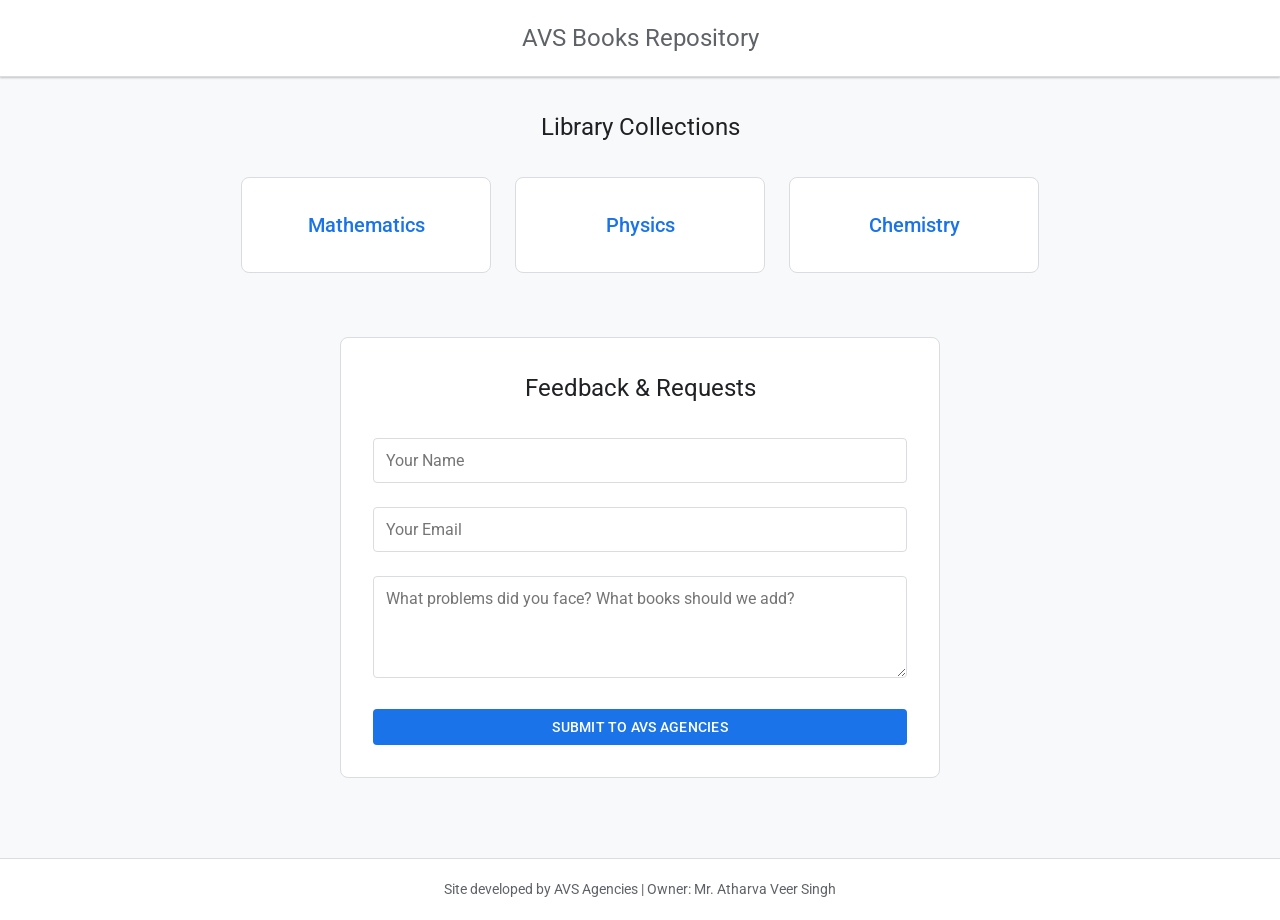
<file: index.html>
<!DOCTYPE html>
<html lang="en">
<head>
    <meta charset="UTF-8">
    <meta name="viewport" content="width=device-width, initial-scale=1.0">
    <meta name="google-site-verification" content="l6w9UYqKNciM2y-OGnUxU4Vyp-wyyRR3J_XUK4b41dw" />
    <meta name="description" content="Browse mathematics, physics, and chemistry books, including NCERT textbooks and study resources for JEE and Olympiad preparation.">
    <meta name="robots" content="index, follow, max-image-preview:large">
    <meta name="theme-color" content="#ffffff">
    <link rel="canonical" href="https://havs84188.github.io/AVS_BOOKS_REPOSITORY/">
    <title>AVS Books Repository</title>
    <link rel="stylesheet" href="style.css">
</head>
<body>

    <header>
        <h1>AVS Books Repository</h1>
    </header>

    <div class="container">
        <h2>Library Collections</h2>
        <div class="subject-grid">
            <a href="maths.html" class="subject-card">Mathematics</a>
            <a href="physics.html" class="subject-card">Physics</a>
            <a href="chemistry.html" class="subject-card">Chemistry</a>
        </div>

        <div class="review-section">
            <h2>Feedback & Requests</h2>
            
            <form id="feedbackForm" action="https://formspree.io/f/mrpzvgkg" method="POST">
                <div class="form-group">
                    <input type="text" id="name" name="name" placeholder="Your Name" required>
                </div>
                <div class="form-group">
                    <input type="email" id="email" name="email" placeholder="Your Email" required>
                </div>
                <div class="form-group">
                    <textarea id="message" name="message" rows="4" placeholder="What problems did you face? What books should we add?" required></textarea>
                </div>
                <button type="submit" class="btn" style="width: 100%;">Submit to AVS Agencies</button>
            </form>
        </div>
    </div>

    <footer>
        <p>Site developed by AVS Agencies | Owner: Mr. Atharva Veer Singh</p>
    </footer>

    <script src="feedback.js"></script>
</body>
</html>
</file>
<file: style.css>
@import url('https://fonts.googleapis.com/css2?family=Roboto:wght@400;500;700&display=swap');

* {
    margin: 0;
    padding: 0;
    box-sizing: border-box;
    font-family: 'Roboto', Arial, sans-serif;
}

body {
    background-color: #f8f9fa;
    color: #202124;
    line-height: 1.5;
    display: flex;
    flex-direction: column;
    min-height: 100vh;
}

header {
    background-color: #ffffff;
    border-bottom: 1px solid #dadce0;
    padding: 20px 40px;
    display: flex;
    justify-content: center;
    align-items: center;
    box-shadow: 0 1px 2px 0 rgba(60,64,67,0.3);
}

header h1 {
    font-size: 1.5rem;
    color: #5f6368;
    font-weight: 400;
}

.back-link {
    display: inline-block;
    color: #1a73e8;
    margin: 20px 40px 0;
    text-decoration: none;
    font-weight: 500;
    font-size: 14px;
}

.container {
    max-width: 1200px;
    margin: 0 auto;
    padding: 2rem;
    flex: 1;
    width: 100%;
}

h2 {
    text-align: center;
    margin-bottom: 2rem;
    color: #202124;
    font-weight: 400;
}

/* Search Bar */
.search-container {
    max-width: 600px;
    margin: 0 auto 30px auto;
    display: flex;
    background: #fff;
    border: 1px solid #dfe1e5;
    border-radius: 24px;
    padding: 8px 20px;
    box-shadow: 0 1px 6px rgba(32,33,36,.28);
    transition: box-shadow 0.2s;
}

.search-container:hover, .search-container:focus-within {
    box-shadow: 0 1px 6px rgba(32,33,36,.40);
}

.search-container input {
    border: none;
    outline: none;
    width: 100%;
    font-size: 16px;
    padding: 8px;
    color: #202124;
}

/* Subject & Book Cards */
.subject-grid {
    display: flex;
    justify-content: center;
    flex-wrap: wrap;
    gap: 1.5rem;
    margin-bottom: 4rem;
}

.subject-card {
    background: #fff;
    padding: 2rem;
    border: 1px solid #dadce0;
    border-radius: 8px;
    text-align: center;
    text-decoration: none;
    color: #1a73e8;
    font-size: 1.25rem;
    font-weight: 500;
    transition: all 0.2s ease;
    width: 250px;
}

.book-grid {
    display: grid;
    grid-template-columns: repeat(auto-fill, minmax(220px, 1fr));
    gap: 1.5rem;
}

.book-card {
    background: #fff;
    padding: 1.5rem;
    border: 1px solid #dadce0;
    border-radius: 8px;
    text-align: center;
    display: flex;
    flex-direction: column;
    transition: all 0.2s ease;
    height: 100%;
}

.subject-card:hover, .book-card:hover {
    box-shadow: 0 1px 3px rgba(60,64,67,0.3), 0 4px 8px 3px rgba(60,64,67,0.15);
}

.book-card img {
    width: 100%;
    height: 280px;
    object-fit: cover;
    background-color: #e8eaed;
    margin-bottom: 1rem;
    border: 1px solid #f1f3f4;
    border-radius: 4px;
    display: block;
}

.book-card h3 {
    font-size: 1rem;
    color: #202124;
    font-weight: 500;
    margin-bottom: 1rem;
    flex-grow: 1;
    display: flex;
    align-items: center;
    justify-content: center;
}

/* Buttons */
.btn {
    display: inline-block;
    background-color: #1a73e8;
    color: #fff;
    padding: 10px 24px;
    text-decoration: none;
    border-radius: 4px;
    font-weight: 500;
    font-size: 14px;
    letter-spacing: 0.25px;
    text-transform: uppercase;
    transition: background 0.2s ease;
    border: none;
    cursor: pointer;
}

.btn:hover {
    background-color: #1557b0;
    box-shadow: 0 1px 2px 0 rgba(60,64,67,0.3), 0 1px 3px 1px rgba(60,64,67,0.15);
}

/* Review Form */
.review-section {
    background: #fff;
    padding: 2rem;
    border: 1px solid #dadce0;
    border-radius: 8px;
    max-width: 600px;
    margin: 0 auto 3rem auto;
}

.form-group {
    margin-bottom: 1.5rem;
}

.form-group input, .form-group textarea {
    width: 100%;
    padding: 12px;
    border: 1px solid #dadce0;
    border-radius: 4px;
    font-size: 16px;
    outline: none;
    transition: border 0.2s;
}

.form-group input:focus, .form-group textarea:focus {
    border: 2px solid #1a73e8;
    padding: 11px;
}

footer {
    background-color: #ffffff;
    border-top: 1px solid #dadce0;
    color: #5f6368;
    text-align: center;
    padding: 20px 0;
    font-size: 14px;
    margin-top: auto;
}

.form-status {
    margin-top: 1rem;
    padding: 0.75rem 1rem;
    border-radius: 6px;
    font-size: 0.95rem;
    line-height: 1.5;
}

.form-status.success {
    background: rgba(40, 167, 69, 0.1);
    color: #1f7a1f;
    border: 1px solid rgba(40, 167, 69, 0.2);
}

.form-status.error {
    background: rgba(220, 53, 69, 0.08);
    color: #b42318;
    border: 1px solid rgba(220, 53, 69, 0.2);
}
</file>
